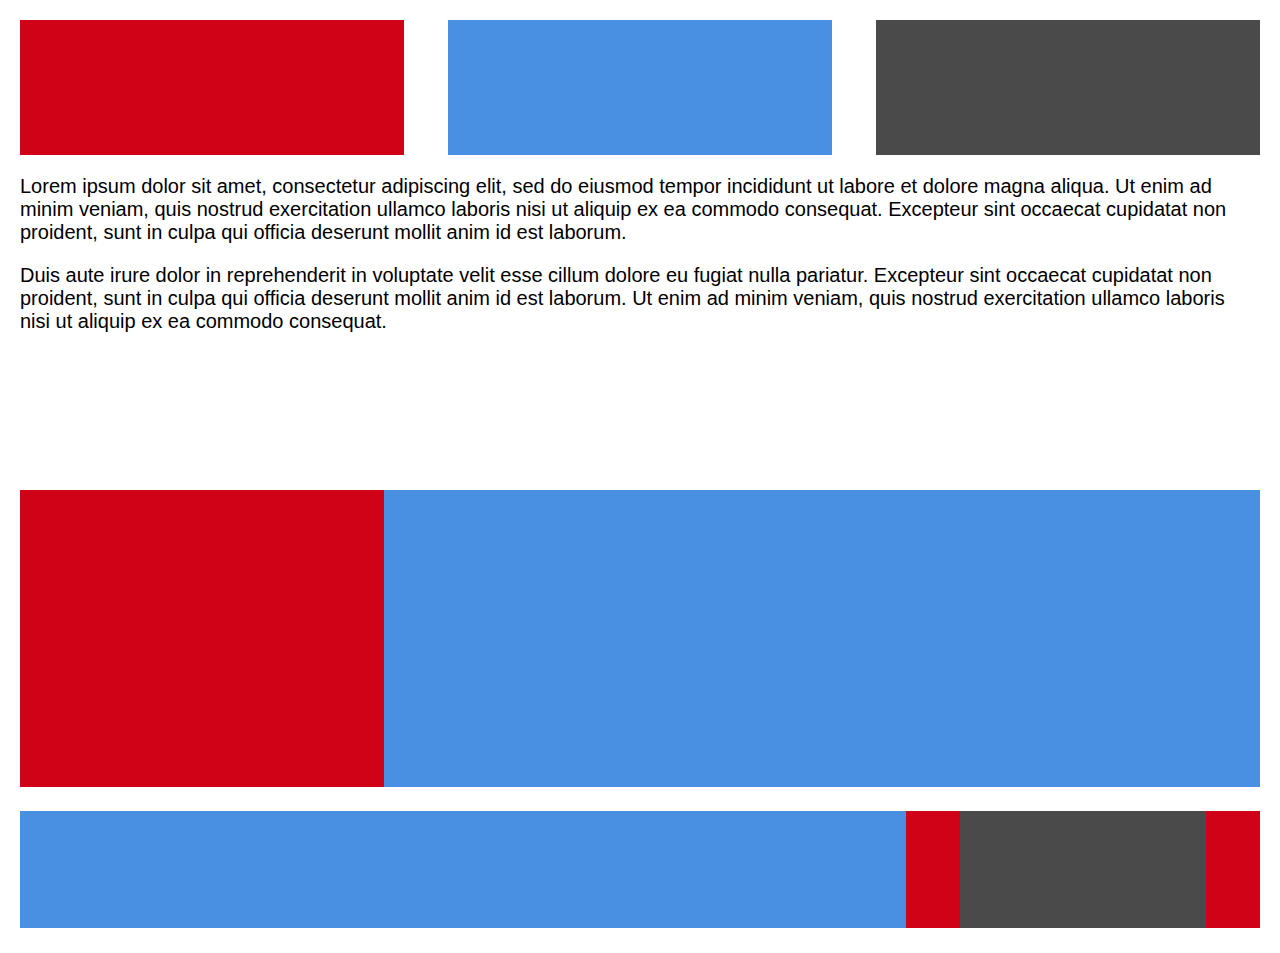
<file: first/index.html>
<!DOCTYPE html>
<html>
  <head>
    <link rel="stylesheet" type="text/css" href="normalize.css">
    <link rel="stylesheet" type="text/css" href="style.css">
    <meta charset="utf-8">
    <title></title>
  </head>
  <body>
    <section class="main-section">
      <div class="third">
        <div class="red top-col"></div>
        <div class="blue top-col"></div>
        <div class="grey top-col"></div>
      </div>
      <div class="text-box">
        <p>Lorem ipsum dolor sit amet, consectetur adipiscing elit, sed do eiusmod tempor incididunt ut labore et dolore magna aliqua.
          Ut enim ad minim veniam, quis nostrud exercitation ullamco laboris nisi ut aliquip ex ea commodo consequat.
          Excepteur sint occaecat cupidatat non proident, sunt in culpa qui officia deserunt mollit anim id est laborum.
        </p>
        <p>Duis aute irure dolor in reprehenderit in voluptate velit esse cillum dolore eu fugiat nulla pariatur.
          Excepteur sint occaecat cupidatat non proident, sunt in culpa qui officia deserunt mollit anim id est laborum.
          Ut enim ad minim veniam, quis nostrud exercitation ullamco laboris nisi ut aliquip ex ea commodo consequat.
        </p>
      </div>
      <div class="middle">
        <div class="red" id="left-red"></div>
        <div class="blue" id="right-blue"></div>
      </div>
      <div class="bottom">
        <div class="blue"></div>
        <div class="red"></div>
        <div class="grey"></div>
        <div class="red"></div>
      </div>
    </section>
  </body>
</html>
</file>
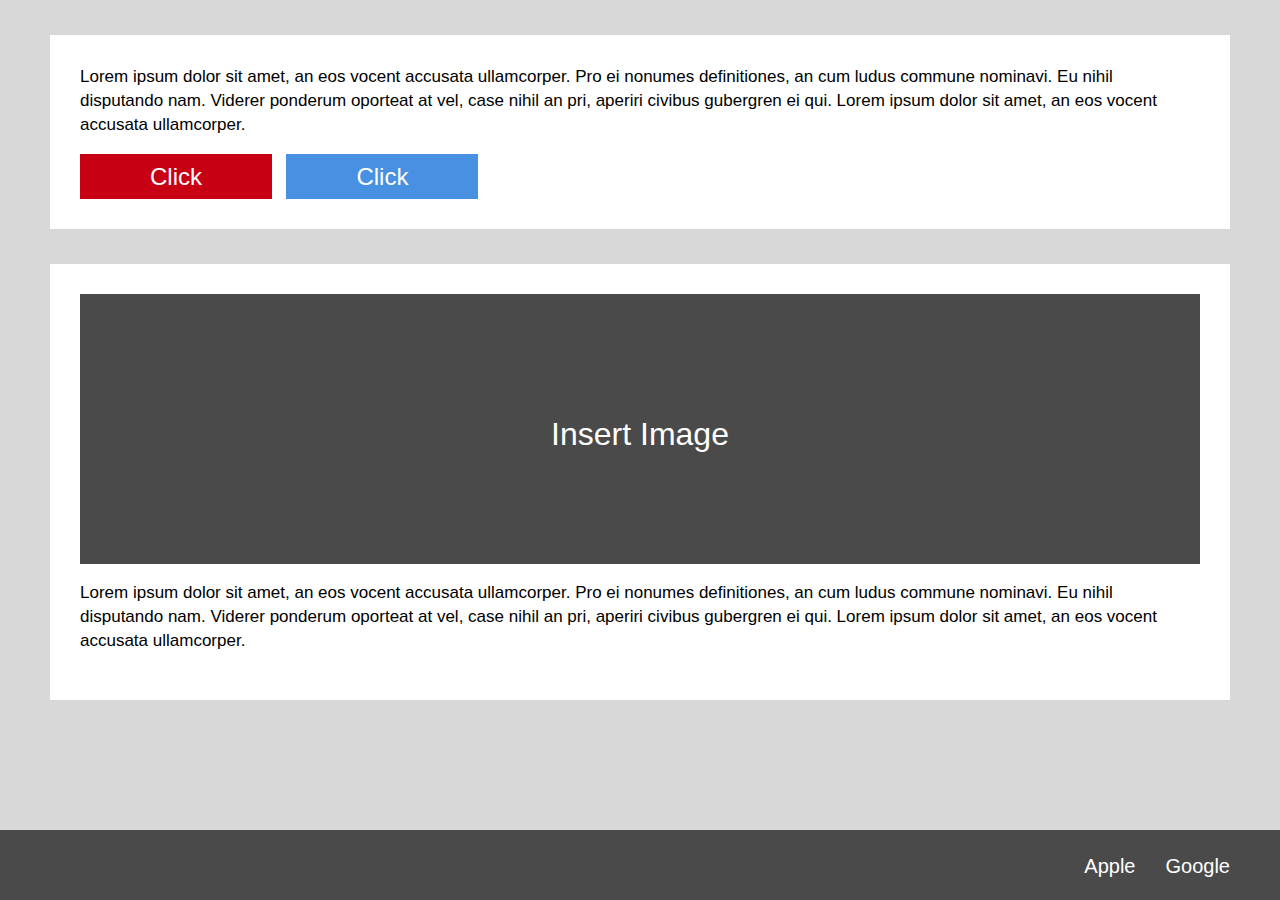
<file: second/index.html>
<!DOCTYPE html>
<html>
  <head>
    <link rel="stylesheet" type="text/css" href="normalize.css">
    <link rel="stylesheet" type="text/css" href="style.css">
    <meta charset="utf-8">
    <title></title>
  </head>
  <body>
    <section class="top-section">
      <div class="text-box">
        <p class="text">Lorem ipsum dolor sit amet, an eos vocent accusata ullamcorper. Pro ei nonumes definitiones, an cum ludus commune nominavi. Eu nihil disputando nam. Viderer ponderum oporteat at vel, case nihil an pri, aperiri civibus gubergren ei qui. Lorem ipsum dolor sit amet, an eos vocent accusata ullamcorper.</p>
      </div>
      <button class="red">Click</button>
      <button class="blue">Click</button>
    </section>
    <section class="bot-section">
      <div class="grey">
        <div>
        <p class="photo">Insert Image</p>
        </div>
      </div>
      <div class="text-box">
        <p class="text">Lorem ipsum dolor sit amet, an eos vocent accusata ullamcorper. Pro ei nonumes definitiones, an cum ludus commune nominavi. Eu nihil disputando nam. Viderer ponderum oporteat at vel, case nihil an pri, aperiri civibus gubergren ei qui. Lorem ipsum dolor sit amet, an eos vocent accusata ullamcorper.</p>
      </div>
    </section>
    <footer>
      <div class="footer">
      <p>Google</p>
      </div>
      <div class="footer">
      <p>Apple</p>
      </div>
    </footer>
  </body>
</html>
</file>
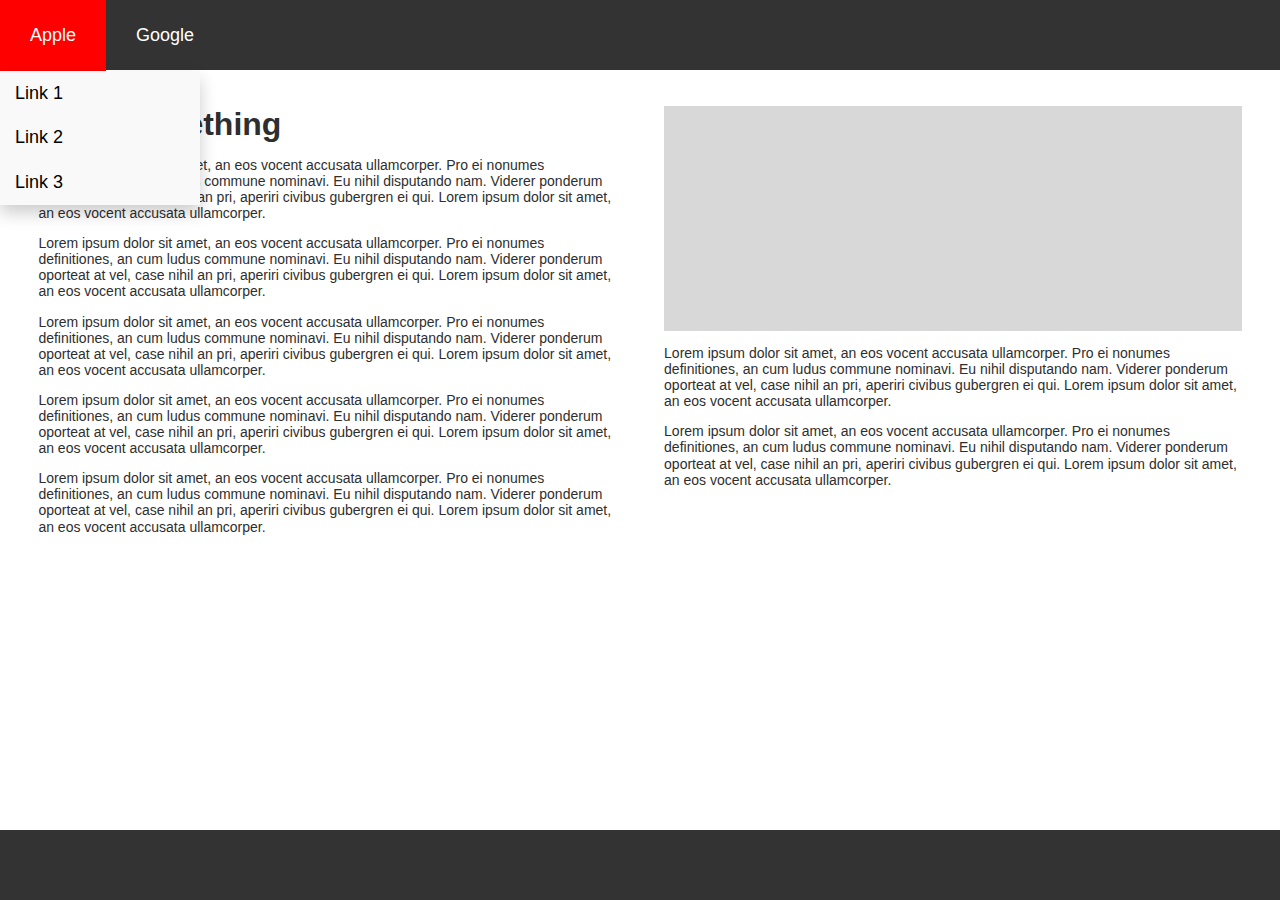
<file: third/index.html>
<!DOCTYPE html>
<html>
  <head>
    <link rel="stylesheet" type="text/css" href="normalize.css">
    <link rel="stylesheet" type="text/css" href="style.css">
    <meta charset="utf-8">
    <title></title>
  </head>
  <body>
    <header>
      <li class="dropdown">
        <a href="javascript:void(0)" class="dropbtn">Apple</a>
        <div class="dropdown-content">
          <a href="#">Link 1</a>
          <a href="#">Link 2</a>
          <a href="#">Link 3</a>
        </div>
      </li>
      <li class="dropdown">
        <a href="javascript:void(0)" class="dropbtn">Google</a>
        <div class="dropdown-content">
          <a href="#">Link 1</a>
          <a href="#">Link 2</a>
          <a href="#">Link 3</a>
        </div>
      </li>
    </header>
    <main>
      <div class="left-col">
        <h1>Type something</h1>
        <p>Lorem ipsum dolor sit amet, an eos vocent accusata ullamcorper. Pro ei nonumes definitiones, an cum ludus commune nominavi. Eu nihil disputando nam. Viderer ponderum oporteat at vel, case nihil an pri, aperiri civibus gubergren ei qui. Lorem ipsum dolor sit amet, an eos vocent accusata ullamcorper.<p>
        <p>Lorem ipsum dolor sit amet, an eos vocent accusata ullamcorper. Pro ei nonumes definitiones, an cum ludus commune nominavi. Eu nihil disputando nam. Viderer ponderum oporteat at vel, case nihil an pri, aperiri civibus gubergren ei qui. Lorem ipsum dolor sit amet, an eos vocent accusata ullamcorper.<p>
        <p>Lorem ipsum dolor sit amet, an eos vocent accusata ullamcorper. Pro ei nonumes definitiones, an cum ludus commune nominavi. Eu nihil disputando nam. Viderer ponderum oporteat at vel, case nihil an pri, aperiri civibus gubergren ei qui. Lorem ipsum dolor sit amet, an eos vocent accusata ullamcorper.<p>
        <p>Lorem ipsum dolor sit amet, an eos vocent accusata ullamcorper. Pro ei nonumes definitiones, an cum ludus commune nominavi. Eu nihil disputando nam. Viderer ponderum oporteat at vel, case nihil an pri, aperiri civibus gubergren ei qui. Lorem ipsum dolor sit amet, an eos vocent accusata ullamcorper.<p>
        <p>Lorem ipsum dolor sit amet, an eos vocent accusata ullamcorper. Pro ei nonumes definitiones, an cum ludus commune nominavi. Eu nihil disputando nam. Viderer ponderum oporteat at vel, case nihil an pri, aperiri civibus gubergren ei qui. Lorem ipsum dolor sit amet, an eos vocent accusata ullamcorper.<p>
      </div>
      <div class="right-col">
        <div class="photo"></div>
        <p>Lorem ipsum dolor sit amet, an eos vocent accusata ullamcorper. Pro ei nonumes definitiones, an cum ludus commune nominavi. Eu nihil disputando nam. Viderer ponderum oporteat at vel, case nihil an pri, aperiri civibus gubergren ei qui. Lorem ipsum dolor sit amet, an eos vocent accusata ullamcorper.<p>
        <p>Lorem ipsum dolor sit amet, an eos vocent accusata ullamcorper. Pro ei nonumes definitiones, an cum ludus commune nominavi. Eu nihil disputando nam. Viderer ponderum oporteat at vel, case nihil an pri, aperiri civibus gubergren ei qui. Lorem ipsum dolor sit amet, an eos vocent accusata ullamcorper.<p>
      </div>
    </main>
    <footer>
    </footer>
  </body>
</html>
</file>
<file: first/style.css>
* {
  box-sizing: border-box;
}
.main-section {
  margin: 20px 20px;
}
.blue {
  background-color: #4990E2;
}
.red {
  background-color: #D00218;
}
.grey {
  background-color: #4A4A4A;
}
.third {
  display: flex;
  justify-content: space-between;
  height: 15vh;
}
.third .top-col {
  width: 31%;
}
.text-box {
  height: 35vh;
  padding-top, padding-bottom: 40px;
}
p {
  font-size: 20px;
  font-family: sans-serif;
}
.middle {
  height: 33vh;
  display: inline-flex;
}
.middle .red {
  width: calc(30vw - 20px);
  margin: 0;
}
.middle .blue {
  width: calc(70vw - 20px);
  margin: 0;
}
.bottom {
  height: 13vh;
  display: inline-flex;
  margin-top: 20px;
}
.bottom .blue {
  width: calc(70vw - 10px);
}
.bottom .red {
  width: calc(5vw - 10px);
}
.bottom .grey {
  width: calc(20vw - 10px);
}
</file>
<file: second/style.css>
* {
  box-sizing: border-box;
}
body {
  background-color: #D8D8D8;
  position: relative;
}
.red {
  background-color: #C80014;
}
.blue {
  background-color: #4891E2;
  }
.grey {
  background-color: #4A4A4A;
  height: 30vh;
  padding-top: 10vh;
}
.top-section {
  background-color: white;
  margin: 35px 50px;
  padding: 30px;
  display: block;
}
.bot-section {
  background-color: white;
  margin: 35px 50px;
  padding: 30px;
  display: block;
}
.text {
  font-size: 17px;
  line-height: 24px;
}
footer {
  background-color: #4A4A4A;
  height: 70px;
  width: 100%;
  position: fixed;
  bottom: 0;
  padding-right: 20px;
}
.photo {
  color: white;
  font-size: 32px;
  text-align: center;
  margin-bottom: 10px;
}
.top-section p {
  margin-top: 0;
}
button{
  margin-right: 10px;
  height: 5vh;
  width: 15vw;
  border-style: none;
  color: white;
  font-size: 24px;
}
.footer {
  float: right;
  color: white;
  font-size: 20px;
  margin-right: 30px;
  margin-top: 5px;
}
</file>
<file: third/style.css>
* {
  box-sizing: border-box;
}
main {
  margin: 4vh 3vw;
  color: #2e2e2e;
  display: flex;
  justify-content: space-between;
}
.photo {
  background-color: #D8D8D8;
  height: 25vh;
}
footer {
  background-color: #333;
  height: 70px;
  width: 100%;
  position: fixed;
  bottom: 0;
}
header {
  background-color: #333;
  height: 70px;
  width: 100%;
}
.header {
  float: left;
  color: white;
  font-size: 18px;
  margin-left: 30px;
  margin-right: 15px;
  margin-top: 5px;
}
.left-col {
  float: left;
  width: 48%;
}
.right-col {
  float: left;
  width: 48%;
}
main p {
  font-size: 14px;
}
h1 {
  margin: 0;
}
ul {
    list-style-type: none;
    margin: 0;
    padding: 0;
    overflow: hidden;
    background-color: #333;
}

li {
    float: left;
}

li a, .dropbtn {
    display: inline-block;
    color: white;
    text-align: left;
    padding: 25px 30px 25px 30px;
    text-decoration: none;
    font-size: 18px;
}

li a:hover, .dropdown:hover .dropbtn {
    background-color: red;
}

li.dropdown {
    display: inline-block;
}

.dropdown-content {
    display: none;
    position: absolute;
    background-color: #f9f9f9;
    min-width: 200px;
    box-shadow: 0px 8px 16px 0px rgba(0,0,0,0.2);
}


.dropdown-content a {
    color: black;
    padding: 12px 15px;
    text-decoration: none;
    display: block;
    text-align: left;
}

.dropdown-content a:hover {background-color: #f1f1f1}

.dropdown:hover .dropdown-content {
    display: block;
}
</file>
